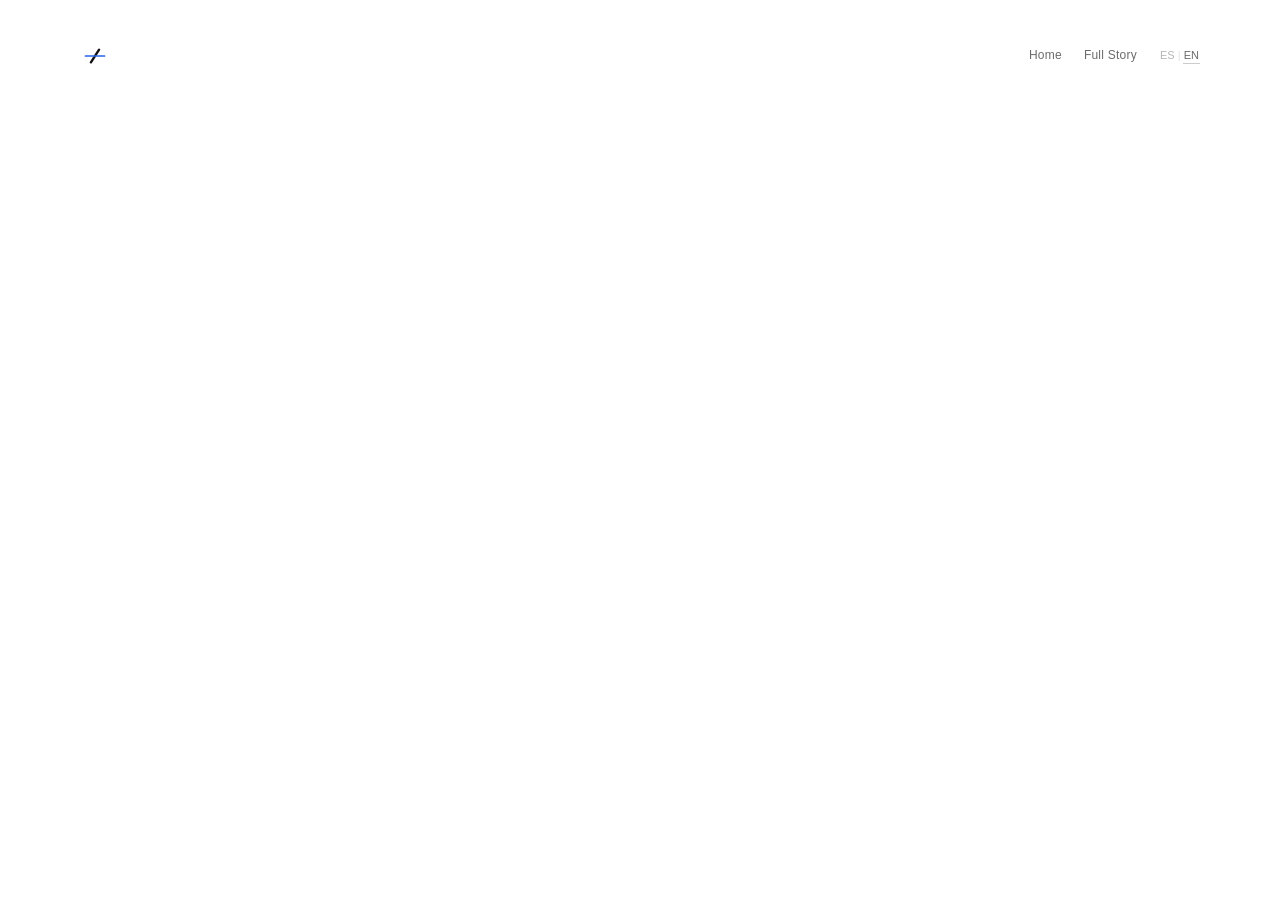
<file: index.html>
<!doctype html>
<html lang="en">
<head>
<meta charset="utf-8" />
<meta name="viewport" content="width=device-width, initial-scale=1" />
<title>Álvaro Martínez-Marco</title>
<meta name="description" content="Álvaro Martínez-Marco. Health, engineering and design." />
<meta name="theme-color" content="#ffffff" />
<meta property="og:type" content="website" />
<meta property="og:site_name" content="Álvaro Martínez-Marco" />
<meta property="og:title" content="Álvaro Martínez-Marco" />
<meta property="og:description" content="Wellbeing, technology and design belong closer together." />
<meta property="og:url" content="https://martinezmarco.com/" />
<meta property="og:image" content="https://martinezmarco.com/3-share-card-v3.jpg" />
<meta property="og:image:width" content="1200" />
<meta property="og:image:type" content="image/jpeg" />
<meta property="og:image:height" content="675" />
<meta property="og:image:alt" content="Álvaro Martínez-Marco. Wellbeing, technology and design belong closer together." />
<meta name="twitter:card" content="summary_large_image" />
<meta name="twitter:title" content="Álvaro Martínez-Marco" />
<meta name="twitter:description" content="Wellbeing, technology and design belong closer together." />
<meta name="twitter:image" content="https://martinezmarco.com/3-share-card-v3.jpg" />
<script>
document.addEventListener('error', function (e) {
  var t = e.target;
  if (t && t.tagName === 'IMG' && /\.jpg$/.test(t.src)) t.src = t.src.replace(/\.jpg$/, '.svg');
}, true);
</script>
<link rel="stylesheet" href="/main.css?v=20261128d" />
<style>
.wv2-top{padding-bottom:16px}
.wv2-mark{width:30px;height:18px}
.wv2-nav{gap:22px}
.wv2-navlink,.wv2-navcta{font-size:12px;letter-spacing:.02em;text-transform:none;color:#6b6b6b;border:0;border-bottom:1px solid transparent;border-radius:0;padding:4px 0;background:none}
.wv2-navlink:hover,.wv2-navcta:hover{color:#111;background:none}
.wv2-navlink.wv2-here,.wv2-navcta.wv2-here{color:#111;border-bottom-color:#2563eb}
.wv2-lang{font-size:11px;letter-spacing:.02em;color:#b5b5b5}
.wv2-langb{color:#b5b5b5}
.wv2-lang-on{color:#6b6b6b;border-bottom:1px solid #ccc}
.wv2-langsep{color:#e2e2e2}
/* Proposal: one voice at a time */
.wv2-root{padding-top:32px}
.wv2-top{border-bottom:0;padding-bottom:0}
.wv2-kicker{display:none}
.wv2-hero{padding:120px 0 72px;align-items:flex-end}
.wv2-h1{font-weight:600;letter-spacing:-.032em;line-height:1.02}
.wv2-portrait{width:96px;opacity:.92}
.wv2-letter{margin-top:0;max-width:560px}
.wv2-letter-open{font-size:21px;line-height:1.5;font-weight:400;letter-spacing:-.005em;color:#555;margin:0 0 56px}
.wv2-letter-open u,.wv2-letter u{text-decoration:none}
.wv2-letter-p{font-size:16.5px;line-height:1.75;color:#3a3a3a;margin:0 0 28px}
.wv2-letter em{color:inherit}
.wv2-letter p>u{text-decoration:none}
@media(max-width:700px){
.wv2-root{padding:18px 22px 56px}
.wv2-hero{flex-direction:column-reverse;align-items:flex-start;gap:56px;padding:88px 0 56px}
.wv2-portrait{order:0;width:84px}
.wv2-h1{font-size:clamp(36px,10vw,46px)}
.wv2-letter-open{font-size:19px;margin-bottom:44px}
}
/* Story + shared */
.wv2-section{margin-top:96px}
.wv2-label{font-size:20px!important;letter-spacing:-.01em!important;text-transform:none;font-weight:600;margin:0 0 8px!important;gap:0;color:#111!important;line-height:1.2!important}
.wv2-tick{display:none}
.wv2-sub{font-size:14px;color:#8a8a8a;margin:0 0 28px}
.wv2-rows,.wv2-works{border-top:1px solid #efefef}
.wv2-row{padding:24px 0;border-bottom:1px solid #efefef}
.wv2-rowtitle{font-size:16px;font-weight:500;letter-spacing:0}
.wv2-rowdetail{font-size:14.5px;line-height:1.65;color:#666}
.wv2-rowlinks a{color:#777;border-bottom:1px solid #ddd}
.wv2-rowlinks a:hover{color:#111;border-bottom-color:#111}
.wv2-h2{font-size:clamp(26px,4vw,32px);font-weight:600;margin:56px 0 0}
.wv2-hint{color:#8a8a8a;font-weight:400}
.wv2-ps{border-color:#efefef}
.wv2-ps-cta{border:0;border-bottom:1px solid #111;border-radius:0;padding:0 0 3px;color:#111;font-size:13px;letter-spacing:.04em;text-transform:none;font-weight:500}
.wv2-ps:hover .wv2-ps-cta{background:none;color:#2563eb;border-bottom-color:#2563eb}
.wv2-storylink-a{color:#111}
.wv2-beat{font-weight:600}
.wv2-links a{border-bottom:1px solid #111}
.wv2-label{color:#111!important;font-size:20px!important;letter-spacing:-.01em!important;line-height:1.2!important;margin-bottom:8px!important}.wv2-h2{font-size:clamp(26px,4vw,32px)!important;margin-top:48px!important}.wv2-hint{color:#8a8a8a!important;font-weight:400!important}
.wv2-h2{font-size:clamp(26px,4vw,32px)!important;margin-top:48px!important}.wv2-hint{color:#8a8a8a!important;font-weight:400!important}
.wv2-letter em.wv2-keep{color:#2563eb}
/* v2: scale contrast, asymmetric editorial column, void before the headline */
.wv2-h1{font-weight:500;letter-spacing:-.045em;line-height:.98;font-size:clamp(46px,13vw,60px);max-width:none}
.wv2-hero{padding:clamp(88px,20vh,180px) 0 clamp(56px,10vh,100px)}
.wv2-letter-open{font-size:23px;line-height:1.3;color:#111;letter-spacing:-.02em;margin:0 0 56px}
.wv2-letter p>img{aspect-ratio:4/3;object-fit:cover}
.wv2-photos{grid-template-columns:1fr}
.wv2-photos img{aspect-ratio:4/5;max-width:260px}
@media(min-width:900px){
.wv2-root{max-width:1120px;padding:36px 56px 112px}
.wv2-hero{padding:clamp(120px,19vh,200px) 0 clamp(96px,15vh,160px);align-items:flex-end}
.wv2-h1{font-size:clamp(72px,9vw,120px)}
.wv2-portrait{width:150px}
.wv2-letter{max-width:none}
.wv2-letter>p{max-width:520px;margin-left:33.333%}
.wv2-letter>p.wv2-letter-open{max-width:660px;font-size:clamp(28px,2.8vw,36px);margin-bottom:104px}
.wv2-letter>p:has(img){max-width:none;margin:88px 0}
.wv2-letter p>img{aspect-ratio:16/9}
.wv2-photos{margin-left:33.333%}
.wv2-photos img{max-width:360px}
.wv2-ps{margin-top:96px}
.wv2-contact{margin-left:33.333%}
}
.wv2-h1{text-wrap:balance}
@media(max-width:700px){.wv2-hero{flex-direction:column;gap:44px}.wv2-portrait{order:0;width:84px}}
/* v3: reading measure for map detail */
.wv2-detail-x{max-width:520px}
.wv2-detail-t,.wv2-detail-sub{max-width:520px}
/* v4: calmer desktop scale, tighter opening */
@media(min-width:900px){
.wv2-h1{font-size:clamp(60px,6.4vw,92px);max-width:900px;line-height:1}
.wv2-hero{padding:clamp(72px,12vh,128px) 0 clamp(56px,9vh,96px)}
.wv2-letter>p.wv2-letter-open{margin-bottom:88px;text-wrap:balance}
}
/* v8: option 1, text leads, small B&W portrait */
body{overflow-x:clip}
.wv2-portrait.wv2-hero-ph{opacity:1;object-fit:cover;object-position:50% 20%;filter:grayscale(1) contrast(1.03);display:block}
@media(min-width:900px){
.wv2-hero{display:flex;flex-direction:row;align-items:flex-end;justify-content:space-between;gap:80px;min-height:0;padding:clamp(96px,16vh,150px) 0 40px}
.wv2-portrait.wv2-hero-ph{position:relative;top:62px;width:250px;height:312px;max-width:none;flex:0 0 auto;margin:0}
.wv2-h1{position:static;font-size:clamp(52px,5.2vw,68px);max-width:640px;line-height:1.02;letter-spacing:-.04em}
.wv2-letter>p.wv2-letter-open{margin-left:0;max-width:520px;font-size:19px;line-height:1.35;margin-bottom:88px;text-wrap:balance}
}
@media(max-width:899px){
.wv2-hero{display:flex;flex-direction:column;align-items:flex-start;gap:28px;min-height:0;padding:28px 0 28px}
.wv2-portrait.wv2-hero-ph{position:static;order:-1;width:62%;max-width:260px;height:auto;aspect-ratio:4/5;margin:0}
.wv2-h1{font-size:clamp(34px,9.6vw,44px);line-height:1.02;letter-spacing:-.04em;max-width:none}
.wv2-letter>p.wv2-letter-open{font-size:17px}
}
/* Closing signature: small, quiet */
.wv2-sign{font-size:13px;font-style:normal;font-weight:400;letter-spacing:.08em;text-transform:uppercase;margin:64px 0 0;color:#111}

/* Home v3: pre-publication typography and quiet entry (letter link small, no kicker) */
.wv2-root .wv2-hero{display:flex;flex-direction:column;align-items:flex-start;gap:0;padding:96px 0 0}
.wv2-root .wv2-hero .wv2-h1{margin:0}
.wv2-root .wv2-hero .wv2-standfirst{margin:36px 0 0}
.wv2-root .wv2-fold{margin-top:22px}
.wv2-root .wv2-fold summary{padding:4px 0}
.wv2-root .wv2-fold-t{font-size:15px;font-weight:500;letter-spacing:0;color:#2563eb}
.wv2-root .wv2-hook{font-size:13px;line-height:1.5;color:#aaa;margin-top:6px;max-width:34ch}
.wv2-root .wv2-letter-in{margin-top:28px;max-width:560px}
.wv2-root .wv2-letter-in .wv2-letter-p{font-size:16.5px;line-height:1.75;color:#3a3a3a;margin:0 0 28px}
.wv2-root .wv2-letter-in em{font-style:normal;color:#2563eb}
.wv2-root .wv2-letter-in u,.wv2-root .wv2-letter-in p>u{text-decoration:underline;text-decoration-color:#2563eb;text-decoration-thickness:1px;text-underline-offset:4px}
.wv2-root .wv2-letter-in img{width:100%;height:auto;border-radius:2px;filter:grayscale(1) contrast(1.05);margin:10px 0 26px}
.wv2-root .wv2-letter-in .wv2-sign{font-size:12px;font-style:normal;letter-spacing:.22em;text-transform:uppercase;margin:34px 0 0}
.wv2-root .wv2-hero .wv2-portrait{order:2;width:84px;opacity:.92;margin:48px 0 8px}
.wv2-root .wv2-dest{margin-top:40px}
.wv2-root .wv2-homeclose{margin:72px 0 0;max-width:560px}
.wv2-root .wv2-homeclose .wv2-letter-p{margin-left:0;max-width:none}
.wv2-root .wv2-homeclose .wv2-sign{margin:34px 0 0}
@media(max-width:700px){.wv2-root .wv2-homeclose{margin-top:56px}}
.wv2-root .wv2-contact{margin-top:64px;padding:26px 0 0;border-top:1px solid #e6e6e6;margin-left:0}
.wv2-root .wv2-contact .wv2-label{font-size:12px!important;letter-spacing:.18em!important;text-transform:uppercase!important;font-weight:400!important;color:#888!important;margin:0 0 10px!important;line-height:1.4!important}
.wv2-root .wv2-contact .wv2-label::before,.wv2-root .wv2-contact .wv2-label::after{display:none}
.wv2-root .wv2-contact .wv2-links{font-size:15px}
.wv2-root .wv2-contact .wv2-links a{border-bottom:2px solid #2563eb}
.wv2-root .wv2-contact .wv2-langsep{color:#bbb}
@media(min-width:900px){
.wv2-root .wv2-hero{display:grid;grid-template-columns:1fr 200px;gap:40px;align-items:end;padding:120px 0 0}
.wv2-root .wv2-hero .wv2-portrait{width:96px;height:auto;align-self:end;margin:0;justify-self:end}
}
@media(max-width:700px){.wv2-root .wv2-hero .wv2-standfirst{font-size:16px;line-height:1.5;margin-top:28px}}
/* Home portrait: slightly larger, equal white space above and below */
.wv2-root .wv2-hero .wv2-portrait{width:200px;margin:56px 0 16px}
@media(min-width:900px){.wv2-root .wv2-hero{grid-template-columns:1fr 300px}.wv2-root .wv2-hero .wv2-portrait{width:300px;height:375px;top:0;margin:0 0 4px;object-fit:cover}}
/* Full Story: breathing room between the last accordion row and the closing paragraphs */
.wv2-root .wv2-acc + .wv2-storyclose{margin-top:88px}
@media(max-width:700px){.wv2-root .wv2-acc + .wv2-storyclose{margin-top:72px}}

/* Full Story v8: gallery-plate rhythm */
.wv2-root .wv2-b-x{padding:14px 0 64px}
.wv2-root .wv2-intro{font-size:15px;line-height:1.7;color:#8a8a8a;margin:0 0 56px;max-width:46ch}
.wv2-root .wv2-e{position:relative;margin:0 0 72px;padding-top:30px}
.wv2-root .wv2-e:last-child{margin-bottom:0}
.wv2-root .wv2-e::before{content:"";position:absolute;top:0;left:0;width:28px;height:1px;background:#2563eb}
.wv2-root .wv2-e-t{font-size:19px;line-height:1.3;font-weight:500;letter-spacing:-.015em;color:#111;margin:0 0 8px}
.wv2-root .wv2-e-s{font-size:11px;line-height:1.5;letter-spacing:.14em;text-transform:uppercase;color:#9a9a9a;margin:0 0 24px}
.wv2-root .wv2-e-img{display:block;width:200px;max-width:62%;height:auto;margin:0 0 28px;border-radius:2px;filter:grayscale(1) contrast(1.05)}
.wv2-root .wv2-e-img.wv2-e-img-w{width:380px;max-width:100%}@media(min-width:900px){.wv2-root .wv2-e-img.wv2-e-img-w{width:420px}}
.wv2-root .wv2-e-x{font-size:15px;line-height:1.85;color:#777;max-width:50ch;margin:0 0 16px}
.wv2-root .wv2-e-x .wv2-lead{display:block;font-size:16.5px;line-height:1.65;color:#111;margin:0 0 10px}
.wv2-root .wv2-e-x b{font-weight:400;color:#444}
.wv2-root .wv2-e .wv2-rowlinks{font-size:12.5px;margin-top:18px}
.wv2-root .wv2-e.wv2-e-link{margin:0 0 30px;padding-top:0}
.wv2-root .wv2-e.wv2-e-link::before{display:none}
.wv2-root .wv2-e.wv2-e-link .wv2-e-t{font-size:15px;margin:0 0 4px}
.wv2-root .wv2-e.wv2-e-link .wv2-rowlinks{margin-top:0}
.wv2-root .wv2-pause{margin:96px auto 0;width:220px;max-width:62%}
.wv2-root .wv2-pause img{display:block;width:100%;height:auto;border-radius:2px;filter:grayscale(1) contrast(1.05)}
.wv2-root .wv2-pause + .wv2-storyclose{margin-top:96px}
@media(min-width:900px){.wv2-root .wv2-e-img{width:220px}.wv2-root .wv2-pause{width:260px}.wv2-root .wv2-e-x{max-width:54ch}}
.wv2-root .wv2-e-x{color:#666}.wv2-root .wv2-e-x .wv2-hl{color:#111}
.wv2-root .wv2-edu{display:block;margin:0 0 24px}.wv2-root .wv2-edu span{display:block}.wv2-root .wv2-edu-a{font-size:15px;line-height:1.5;color:#111}.wv2-root .wv2-edu-b{font-size:12px;letter-spacing:.14em;text-transform:uppercase;color:#777;margin-top:6px}
/* Full Story: return-to-diagram arrow in its own reserved bottom strip (never over text) */
.wv2-up{position:fixed;left:0;right:0;bottom:0;height:52px;border:0;border-top:1px solid #efefef;background:#fff;display:flex;align-items:center;justify-content:flex-end;padding:0 8px 0 0;opacity:0;pointer-events:none;transition:opacity .25s;z-index:20;cursor:default}
.wv2-up.on{opacity:1;pointer-events:auto}
.wv2-up i{font-style:normal;width:48px;height:48px;display:flex;align-items:center;justify-content:center;color:#2563eb;font:300 20px/1 Helvetica Neue,Helvetica,Arial,sans-serif;cursor:pointer}
body.wv2-onstory{padding-bottom:52px}
@media(min-width:900px){.wv2-up{padding-right:72px}}
@media(min-width:721px) and (max-width:899px){.wv2-up{padding-right:max(8px,calc((100vw - 720px)/2 + 2px))}}
/* Home mobile: equal space above and below the portrait */
@media(max-width:899px){.wv2-root .wv2-hero .wv2-portrait{margin:56px 0 0}.wv2-root .wv2-homeclose{margin-top:58px}}
/* LesCoins: two-photo mosaic */
.wv2-root .wv2-mosv{display:flex;flex-direction:column;gap:10px;align-items:center;margin:0 auto 28px;max-width:420px}.wv2-root .wv2-mosv img{width:100%;height:auto;display:block;border-radius:2px;filter:grayscale(1) contrast(1.05)}.wv2-root .wv2-mosh{display:flex;flex-direction:row;gap:10px;align-items:stretch;margin:0 0 28px;max-width:860px}.wv2-root .wv2-mosh img{flex:1 1 0;min-width:0;width:50%;aspect-ratio:4/3;height:auto;object-fit:cover;border-radius:2px;filter:grayscale(1) contrast(1.05)}.wv2-root .wv2-mos{display:flex;gap:10px;align-items:stretch;margin:0 0 28px;max-width:420px}.wv2-root .wv2-mos img{flex:1 1 0;min-width:0;width:50%;aspect-ratio:4/5;height:auto;object-fit:cover;border-radius:2px;filter:grayscale(1) contrast(1.05)}
</style>
<script>
(function(){
var up=null;
function onStory(){return /^\/story/.test(location.pathname)}
function mk(){if(up)return;up=document.createElement('button');up.className='wv2-up';up.type='button';up.innerHTML='<i>&uarr;</i>';up.setAttribute('aria-label','Back to top');up.addEventListener('click',function(){window.scrollTo({top:0,behavior:'smooth'});});document.body.appendChild(up);}
function upd(){mk();var m=document.getElementById('wv2-map');var on=onStory()&&m&&m.getBoundingClientRect().bottom<0;up.classList.toggle('on',!!on);document.body.classList.toggle('wv2-onstory',onStory());}
document.addEventListener('toggle',function(e){var d=e.target;if(!d||!d.classList||!d.classList.contains('wv2-b')||!d.open)return;var all=document.querySelectorAll('details.wv2-b'),closed=false;for(var i=0;i<all.length;i++){if(all[i]!==d&&all[i].open){all[i].open=false;closed=true;}}if(closed)setTimeout(function(){d.scrollIntoView({behavior:'smooth',block:'start'});},80);},true);
window.addEventListener('scroll',upd,{passive:true});window.addEventListener('resize',upd);setInterval(upd,600);
})();
</script>
<script>
(function(){
function mark(){var p=location.pathname.replace(/\/+$/,'')||'/';var a=document.querySelectorAll('.wv2-navlink');for(var i=0;i<a.length;i++){var h=(a[i].getAttribute('href')||'/').replace(/\/+$/,'')||'/';var on=h==='/'?p==='/':(p===h||p.indexOf(h+'/')===0);if(a[i].classList.contains('wv2-here')!==on)a[i].classList.toggle('wv2-here',on);}}
function keep(){var e=document.querySelectorAll('.wv2-letter em');for(var i=0;i<e.length;i++){var k=i===e.length-1;if(e[i].classList.contains('wv2-keep')!==k)e[i].classList.toggle('wv2-keep',k);}}
function hero(){var p=document.querySelector('.wv2-portrait');if(!p)return;var G='/gaze-portrait.svg';if(p.getAttribute('data-ph')!==G){p.setAttribute('data-ph',G);p.src=G;p.removeAttribute('srcset');}if(!p.classList.contains('wv2-hero-ph'))p.classList.add('wv2-hero-ph');}
function start(){mark();keep();hero();new MutationObserver(function(){mark();keep();hero();}).observe(document.getElementById('root'),{childList:true,subtree:true});window.addEventListener('popstate',mark);}
if(document.readyState==='loading')document.addEventListener('DOMContentLoaded',start);else start();
})();
</script>
<style>@media(min-width:900px){.wv2-root .wv2-hero{align-items:start}.wv2-root .wv2-hero .wv2-portrait{align-self:start}.wv2-letter-m{display:none}}@media(max-width:899px){.wv2-letter-in{display:none}.wv2-root .wv2-letter-m{margin-top:40px}}</style><style>@media(min-width:900px){.wv2-letter-in p,.wv2-letter-m p,.wv2-homeclose p{max-width:520px!important}}</style><style>@keyframes wv2rev{from{opacity:0;transform:translateY(14px)}to{opacity:1;transform:none}}.wv2-reveal{animation:wv2rev .6s ease-out both}@media(prefers-reduced-motion:reduce){.wv2-reveal{animation:none}}</style></head>
<body><div id="root"></div><script type="module" src="/main.js?v=20261128f"></script></body>
</html>
</file>
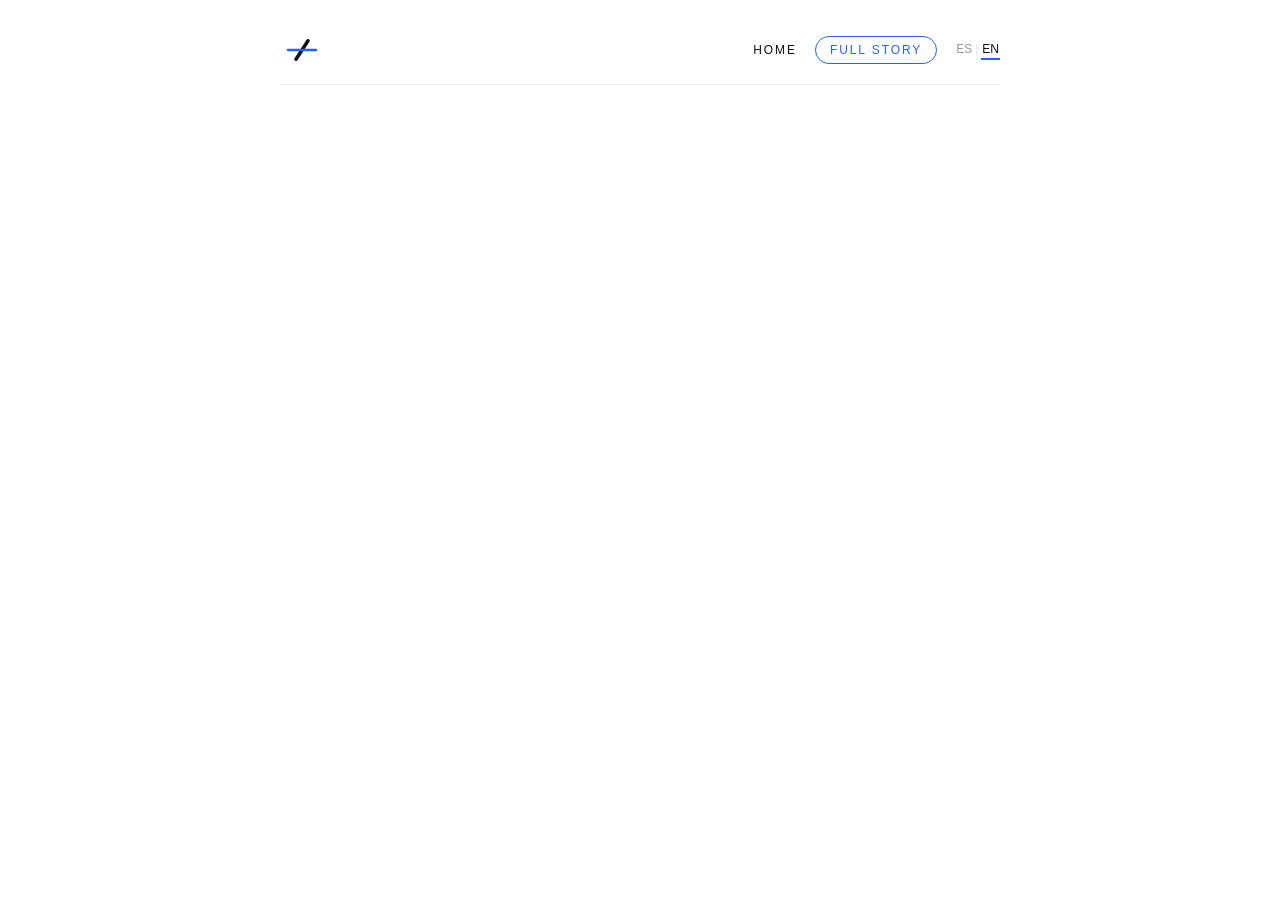
<file: 21-404.html>
<!doctype html>
<html lang="en">
<head>
<meta charset="utf-8" />
<meta name="viewport" content="width=device-width, initial-scale=1" />
<title>Álvaro Martínez-Marco</title>
<meta name="description" content="Álvaro Martínez-Marco. Health, engineering and design." />
<meta name="theme-color" content="#ffffff" />
<meta property="og:type" content="website" />
<meta property="og:site_name" content="Álvaro Martínez-Marco" />
<meta property="og:title" content="Álvaro Martínez-Marco" />
<meta property="og:description" content="Wellbeing, technology and design belong closer together." />
<meta property="og:url" content="https://martinezmarco.com/" />
<meta property="og:image" content="https://martinezmarco.com/og-image.png" />
<meta property="og:image:width" content="1200" />
<meta property="og:image:height" content="630" />
<meta property="og:image:alt" content="Álvaro Martínez-Marco. Wellbeing, technology and design belong closer together." />
<meta name="twitter:card" content="summary_large_image" />
<meta name="twitter:title" content="Álvaro Martínez-Marco" />
<meta name="twitter:description" content="Wellbeing, technology and design belong closer together." />
<meta name="twitter:image" content="https://martinezmarco.com/og-image.png" />
<link rel="stylesheet" href="/main.css" />
</head>
<body><div id="root"></div><script type="module" src="/main.js"></script></body>
</html>
</file>
<file: main.css>
.wv2-root{font-family:Helvetica Neue,Helvetica,Arial,sans-serif;color:#111;background:#fff;max-width:720px;margin:0 auto;padding:28px 22px 64px;-webkit-font-smoothing:antialiased}.wv2-top{display:flex;align-items:center;justify-content:space-between;padding-bottom:20px;border-bottom:1px solid #eee}.wv2-brand{display:inline-flex}.wv2-mark{width:44px;height:26px}.wv2-nav{display:flex;align-items:center;gap:18px}.wv2-navlink{font-size:12px;letter-spacing:.16em;text-transform:uppercase;color:#111;text-decoration:none}.wv2-navlink:hover{color:#2563eb}.wv2-navcta{color:#2563eb;border:1.5px solid #2563eb;border-radius:999px;padding:6px 14px}.wv2-navcta:hover{background:#2563eb;color:#fff}.wv2-lang{font-size:12px;letter-spacing:.08em;color:#999}.wv2-langb{background:none;border:0;padding:2px 1px;font:inherit;color:#999;cursor:pointer}.wv2-lang-on{color:#111;border-bottom:2px solid #2563eb}.wv2-langsep{color:#ddd;padding:0 2px}.wv2-hero{display:flex;align-items:flex-end;justify-content:space-between;gap:24px;padding:72px 0 40px}.wv2-hero-text{flex:1 1 auto;min-width:0}.wv2-kicker{font-size:12px;letter-spacing:.18em;text-transform:uppercase;color:#888;margin:0 0 18px}.wv2-kicker-dot{color:#2563eb}.wv2-h1{font-size:clamp(40px,7.4vw,68px);line-height:1.03;letter-spacing:-.025em;font-weight:700;margin:0;max-width:12ch}.wv2-portrait{width:108px;height:auto;flex:0 0 auto;filter:grayscale(1) contrast(1.05);border-radius:2px}.wv2-lead{font-size:18px;line-height:1.55;margin:0 0 14px;color:#222}.wv2-letter{max-width:600px;margin-top:48px}.wv2-letter-open{font-size:23px;line-height:1.45;font-weight:700;letter-spacing:-.01em;margin:0 0 26px;color:#111}.wv2-letter-p{font-size:17px;line-height:1.66;margin:0 0 22px;color:#2b2b2b}.wv2-sign{font-size:26px;font-weight:400;font-style:italic;letter-spacing:-.01em;margin:34px 0 0;color:#111}.wv2-section{margin-top:64px}.wv2-label{display:flex;align-items:center;gap:10px;font-size:13px;letter-spacing:.14em;text-transform:uppercase;font-weight:700;margin:0 0 6px}.wv2-tick{width:26px;height:3px;background:#2563eb;display:inline-block}.wv2-sub{font-size:14px;color:#888;margin:0 0 20px}.wv2-rowtitle{font-size:17px;font-weight:700;margin:0 0 4px;letter-spacing:-.01em}.wv2-rowdetail{font-size:15px;line-height:1.5;color:#444;margin:0}.wv2-works{border-top:1px solid #e6e6e6}.wv2-work{display:flex;align-items:baseline;justify-content:space-between;gap:18px;padding:22px 0;border-bottom:1px solid #e6e6e6}.wv2-work-main{max-width:560px}.wv2-work-t{font-size:22px;font-weight:700;letter-spacing:.01em;margin:0 0 5px}.wv2-work-d{font-size:15px;line-height:1.5;color:#444;margin:0}.wv2-work-y{font-size:13px;color:#999;letter-spacing:.08em;flex-shrink:0}.wv2-photos{display:grid;grid-template-columns:1fr 1fr 1fr;gap:10px;margin-top:64px}.wv2-photos img{width:100%;height:100%;object-fit:cover;aspect-ratio:4 / 5;filter:grayscale(1) contrast(1.05);border-radius:2px;display:block}.wv2-ps{display:flex;align-items:center;justify-content:space-between;gap:20px;margin-top:64px;padding:24px 0;border-top:1px solid #e6e6e6;border-bottom:1px solid #e6e6e6;text-decoration:none;color:#111}.wv2-ps span:first-child{font-size:16px;line-height:1.5;color:#444}.wv2-ps:hover span:first-child{color:#2563eb}.wv2-storylink-a{font-size:24px;color:#2563eb;flex-shrink:0}.wv2-ps-cta{font-size:14px;font-weight:700;letter-spacing:.08em;text-transform:uppercase;color:#2563eb;border:1.5px solid #2563eb;border-radius:999px;padding:10px 18px;white-space:nowrap;flex-shrink:0}.wv2-ps:hover .wv2-ps-cta{background:#2563eb;color:#fff}.wv2-hint{color:#2563eb;font-weight:600}.wv2-node:hover text{text-decoration:underline;text-underline-offset:3px}.wv2-letter em{font-style:normal;color:#2563eb}.wv2-letter u{text-decoration:underline;text-decoration-color:#2563eb;text-decoration-thickness:1px;text-underline-offset:4px}.wv2-contact{padding-bottom:8px}.wv2-beat{font-size:24px;font-weight:700;letter-spacing:-.015em;margin:22px 0 10px}.wv2-links{font-size:15px;margin:0}.wv2-links a{color:#111;text-decoration:none;border-bottom:2px solid #2563eb}.wv2-links a:hover{color:#2563eb}.wv2-back{margin:22px 0 0}.wv2-h2{font-size:clamp(30px,5vw,44px);letter-spacing:-.02em;line-height:1.05;margin:14px 0 0}.wv2-path{display:grid;grid-template-columns:minmax(0,340px) 1fr;gap:32px;align-items:start;margin-top:10px}.wv2-map-svg{width:100%;max-width:340px;height:auto;display:block}.wv2-stage{font-size:10px;fill:#777;letter-spacing:.05em;font-family:inherit}.wv2-stage-sub{font-size:9px;fill:#a0a0a0;letter-spacing:.06em}.wv2-node{cursor:pointer;outline:none}.wv2-node-t{font-size:12.5px;fill:#111;font-family:inherit}.wv2-node:hover .wv2-node-t,.wv2-node:focus .wv2-node-t{fill:#2563eb}.wv2-detail-t{font-size:19px;font-weight:700;letter-spacing:-.01em;margin:4px 0}.wv2-detail-sub{font-size:13px;color:#2563eb;margin:0 0 12px}.wv2-detail-x{font-size:15px;line-height:1.55;color:#333;margin:0}.wv2-rows{border-top:1px solid #e6e6e6}.wv2-row{display:flex;gap:14px;padding:18px 0;border-bottom:1px solid #e6e6e6}.wv2-thumb{width:56px;height:56px;object-fit:cover;border-radius:2px;filter:grayscale(1) contrast(1.05);flex:0 0 auto}.wv2-rowlinks{margin:8px 0 0;font-size:13px;display:flex;flex-wrap:wrap;gap:4px 14px}.wv2-rowlinks a{color:#2563eb;text-decoration:none;border-bottom:1px solid #c9dbff}.wv2-rowlinks a:hover{border-bottom-color:#2563eb}.wv2-dir{margin:0 0 14px;font-size:16px}@media(max-width:700px){.wv2-root{padding:20px 18px 56px}.wv2-hero{flex-direction:column;align-items:flex-start;gap:28px;padding:48px 0 32px}.wv2-portrait{width:92px;order:-1}.wv2-h1{font-size:clamp(38px,10.5vw,52px)}.wv2-lead{font-size:17px}.wv2-path{grid-template-columns:1fr;gap:18px}.wv2-map-svg{margin:0 auto}.wv2-photos{grid-template-columns:1fr 1fr 1fr;gap:8px}}

/* Full Story: stronger section and entry hierarchy, original civic portraits. */
.wv2-section:has(> .wv2-rows) > .wv2-label{font-size:25px;line-height:1.15;letter-spacing:.035em;color:#2563eb;margin-bottom:10px}
.wv2-section:has(> .wv2-rows) > .wv2-sub{font-size:13px;line-height:1.5;color:#777;margin-bottom:24px;max-width:54ch}
.wv2-row{padding:24px 0;gap:18px}
.wv2-row > div{min-width:0}
.wv2-rowtitle{font-size:22px;line-height:1.22;letter-spacing:-.02em;margin-bottom:9px}
.wv2-rowdetail{font-size:14px;line-height:1.6;color:#666;max-width:62ch}
.wv2-rowlinks{font-size:12px;line-height:1.5;margin-top:12px}
/* Sixth story section is Circles, as in the approved page order.
   These decorative portraits are the exact originals from the previous site. */
.wv2-section:nth-of-type(6):has(> .wv2-rows) .wv2-row::before{content:"";display:block;width:88px;height:113px;flex:0 0 88px;background-size:cover;background-position:center;filter:grayscale(1) contrast(1.05);border-radius:2px}
.wv2-section:nth-of-type(6):has(> .wv2-rows) .wv2-row:nth-child(1)::before{background-image:url("[data-uri]")}.wv2-section:nth-of-type(6):has(> .wv2-rows) .wv2-row:nth-child(2)::before{background-image:url("[data-uri]")}
@media(max-width:700px){.wv2-section:has(> .wv2-rows) > .wv2-label{font-size:24px}.wv2-rowtitle{font-size:21px}.wv2-row{gap:14px}.wv2-section:nth-of-type(6):has(> .wv2-rows) .wv2-row::before{width:76px;height:98px;flex-basis:76px}}

/* Full Story: more air before title, calmer heading scale, closing manifesto */
.wv2-h2{font-size:clamp(24px,4vw,32px);margin:64px 0 0}
.wv2-section:has(> .wv2-rows) > .wv2-label{font-size:18px;line-height:1.2}
.wv2-storyclose{margin-top:72px}/* Batch 23 Nov: smaller entry titles + signature, minimalist title icons. */.wv2-rowtitle{display:flex;align-items:flex-start;gap:10px;font-size:20px}.wv2-rowtitle::before{content:"";flex:0 0 auto;width:19px;height:19px;margin-top:2px;background:center/contain no-repeat}.wv2-sign{font-size:20px}@media(max-width:700px){.wv2-rowtitle{font-size:19px}.wv2-rowtitle::before{width:17px;height:17px}}.wv2-section:nth-of-type(2):has(> .wv2-rows) .wv2-row:nth-child(1) .wv2-rowtitle::before{background-image:url("data:image/svg+xml,%3Csvg xmlns='http://www.w3.org/2000/svg' viewBox='0 0 24 24' fill='none' stroke='%23111' stroke-width='1.8' stroke-linecap='round' stroke-linejoin='round'%3E%3Cpath d='M2 12h4l2.5-7 4 14 2.5-7h7'/%3E%3C/svg%3E")}.wv2-section:nth-of-type(2):has(> .wv2-rows) .wv2-row:nth-child(2) .wv2-rowtitle::before{background-image:url("data:image/svg+xml,%3Csvg xmlns='http://www.w3.org/2000/svg' viewBox='0 0 24 24' fill='none' stroke='%23111' stroke-width='1.8' stroke-linecap='round' stroke-linejoin='round'%3E%3Cpath d='M12 3l9 5-9 5-9-5 9-5z'/%3E%3Cpath d='M3 13l9 5 9-5'/%3E%3C/svg%3E")}.wv2-section:nth-of-type(2):has(> .wv2-rows) .wv2-row:nth-child(3) .wv2-rowtitle::before{background-image:url("data:image/svg+xml,%3Csvg xmlns='http://www.w3.org/2000/svg' viewBox='0 0 24 24' fill='none' stroke='%23111' stroke-width='1.8' stroke-linecap='round' stroke-linejoin='round'%3E%3Ccircle cx='8.5' cy='8' r='3'/%3E%3Cpath d='M3 20c0-3.2 2.5-5 5.5-5s5.5 1.8 5.5 5'/%3E%3Cpath d='M15.5 5.4a3 3 0 010 5.2'/%3E%3Cpath d='M16.5 15.3c2.7.3 4.5 2 4.5 4.7'/%3E%3C/svg%3E")}.wv2-section:nth-of-type(3):has(> .wv2-rows) .wv2-row:nth-child(1) .wv2-rowtitle::before{background-image:url("data:image/svg+xml,%3Csvg xmlns='http://www.w3.org/2000/svg' viewBox='0 0 24 24' fill='none' stroke='%23111' stroke-width='1.8' stroke-linecap='round' stroke-linejoin='round'%3E%3Cpath d='M5 7h14v5c0 3.9-3.1 7-7 7s-7-3.1-7-7V7z'/%3E%3Cpath d='M5 10H3m18 0h-2M8.5 12h7'/%3E%3C/svg%3E")}.wv2-section:nth-of-type(3):has(> .wv2-rows) .wv2-row:nth-child(2) .wv2-rowtitle::before{background-image:url("data:image/svg+xml,%3Csvg xmlns='http://www.w3.org/2000/svg' viewBox='0 0 24 24' fill='none' stroke='%23111' stroke-width='1.8' stroke-linecap='round' stroke-linejoin='round'%3E%3Cpath d='M9 4L4 7l2 4 2-1v10h8V10l2 1 2-4-5-3a3 3 0 01-6 0z'/%3E%3C/svg%3E")}.wv2-section:nth-of-type(3):has(> .wv2-rows) .wv2-row:nth-child(3) .wv2-rowtitle::before{background-image:url("data:image/svg+xml,%3Csvg xmlns='http://www.w3.org/2000/svg' viewBox='0 0 24 24' fill='none' stroke='%23111' stroke-width='1.8' stroke-linecap='round' stroke-linejoin='round'%3E%3Cpath d='M12 3a6 6 0 00-6 6c0 2.2 1.2 3.6 2.2 4.8.7.9 1 1.6 1 2.7h5.6c0-1.1.3-1.8 1-2.7 1-1.2 2.2-2.6 2.2-4.8a6 6 0 00-6-6z'/%3E%3Cpath d='M10 20.5h4'/%3E%3C/svg%3E")}.wv2-section:nth-of-type(4):has(> .wv2-rows) .wv2-row:nth-child(1) .wv2-rowtitle::before{background-image:url("data:image/svg+xml,%3Csvg xmlns='http://www.w3.org/2000/svg' viewBox='0 0 24 24' fill='none' stroke='%23111' stroke-width='1.8' stroke-linecap='round' stroke-linejoin='round'%3E%3Ccircle cx='12' cy='12' r='9'/%3E%3Ccircle cx='9' cy='10' r='1.4'/%3E%3Ccircle cx='14.5' cy='9' r='1.4'/%3E%3Ccircle cx='11' cy='14.5' r='1.4'/%3E%3Ccircle cx='15' cy='14' r='1.4'/%3E%3C/svg%3E")}.wv2-section:nth-of-type(4):has(> .wv2-rows) .wv2-row:nth-child(2) .wv2-rowtitle::before{background-image:url("data:image/svg+xml,%3Csvg xmlns='http://www.w3.org/2000/svg' viewBox='0 0 24 24' fill='none' stroke='%23111' stroke-width='1.8' stroke-linecap='round' stroke-linejoin='round'%3E%3Cpath d='M21 12a9 9 0 11-2.6-6.4'/%3E%3Cpath d='M21 3v6h-6'/%3E%3C/svg%3E")}.wv2-section:nth-of-type(5):has(> .wv2-rows) .wv2-row:nth-child(1) .wv2-rowtitle::before{background-image:url("data:image/svg+xml,%3Csvg xmlns='http://www.w3.org/2000/svg' viewBox='0 0 24 24' fill='none' stroke='%23111' stroke-width='1.8' stroke-linecap='round' stroke-linejoin='round'%3E%3Crect x='7' y='7' width='10' height='10' rx='1'/%3E%3Cpath d='M10 2v3M14 2v3M10 19v3M14 19v3M2 10h3M2 14h3M19 10h3M19 14h3'/%3E%3C/svg%3E")}.wv2-section:nth-of-type(5):has(> .wv2-rows) .wv2-row:nth-child(2) .wv2-rowtitle::before{background-image:url("data:image/svg+xml,%3Csvg xmlns='http://www.w3.org/2000/svg' viewBox='0 0 24 24' fill='none' stroke='%23111' stroke-width='1.8' stroke-linecap='round' stroke-linejoin='round'%3E%3Ccircle cx='12' cy='12' r='9'/%3E%3Cpath d='M12 8l3.8 2.8-1.45 4.4h-4.7L8.2 10.8z'/%3E%3C/svg%3E")}.wv2-section:nth-of-type(5):has(> .wv2-rows) .wv2-row:nth-child(3) .wv2-rowtitle::before{background-image:url("data:image/svg+xml,%3Csvg xmlns='http://www.w3.org/2000/svg' viewBox='0 0 24 24' fill='none' stroke='%23111' stroke-width='1.8' stroke-linecap='round' stroke-linejoin='round'%3E%3Ccircle cx='12' cy='12' r='4.5'/%3E%3Cpath d='M12 3v3M12 18v3M3 12h3M18 12h3M5.6 5.6l2.1 2.1M16.3 16.3l2.1 2.1M18.4 5.6l-2.1 2.1M7.7 16.3l-2.1 2.1'/%3E%3C/svg%3E")}.wv2-section:nth-of-type(5):has(> .wv2-rows) .wv2-row:nth-child(4) .wv2-rowtitle::before{background-image:url("data:image/svg+xml,%3Csvg xmlns='http://www.w3.org/2000/svg' viewBox='0 0 24 24' fill='none' stroke='%23111' stroke-width='1.8' stroke-linecap='round' stroke-linejoin='round'%3E%3Cpath d='M4 11l8-7 8 7'/%3E%3Cpath d='M6 9.5V20h12V9.5'/%3E%3Cpath d='M10 20v-5h4v5'/%3E%3C/svg%3E")}.wv2-section:nth-of-type(5):has(> .wv2-rows) .wv2-row:nth-child(5) .wv2-rowtitle::before{background-image:url("data:image/svg+xml,%3Csvg xmlns='http://www.w3.org/2000/svg' viewBox='0 0 24 24' fill='none' stroke='%23111' stroke-width='1.8' stroke-linecap='round' stroke-linejoin='round'%3E%3Cpath d='M10 3h4'/%3E%3Cpath d='M10.5 3v5l-4.7 8.5A2.8 2.8 0 008.2 21h7.6a2.8 2.8 0 002.4-4.5L13.5 8V3'/%3E%3Cpath d='M8 15h8'/%3E%3C/svg%3E")}.wv2-section:nth-of-type(5):has(> .wv2-rows) .wv2-row:nth-child(6) .wv2-rowtitle::before{background-image:url("data:image/svg+xml,%3Csvg xmlns='http://www.w3.org/2000/svg' viewBox='0 0 24 24' fill='none' stroke='%23111' stroke-width='1.8' stroke-linecap='round' stroke-linejoin='round'%3E%3Ccircle cx='12' cy='12' r='9'/%3E%3Cpath d='M3 12h18'/%3E%3Cpath d='M12 3c2.7 2.5 4 5.6 4 9s-1.3 6.5-4 9c-2.7-2.5-4-5.6-4-9s1.3-6.5 4-9z'/%3E%3C/svg%3E")}.wv2-section:nth-of-type(6):has(> .wv2-rows) .wv2-row:nth-child(1) .wv2-rowtitle::before{background-image:url("data:image/svg+xml,%3Csvg xmlns='http://www.w3.org/2000/svg' viewBox='0 0 24 24' fill='none' stroke='%23111' stroke-width='1.8' stroke-linecap='round' stroke-linejoin='round'%3E%3Ccircle cx='9' cy='12' r='5.5'/%3E%3Ccircle cx='15' cy='12' r='5.5'/%3E%3C/svg%3E")}.wv2-section:nth-of-type(6):has(> .wv2-rows) .wv2-row:nth-child(2) .wv2-rowtitle::before{background-image:url("data:image/svg+xml,%3Csvg xmlns='http://www.w3.org/2000/svg' viewBox='0 0 24 24' fill='none' stroke='%23111' stroke-width='1.8' stroke-linecap='round' stroke-linejoin='round'%3E%3Cpath d='M3 9l9-6 9 6'/%3E%3Cpath d='M5 9v8M9.5 9v8M14.5 9v8M19 9v8'/%3E%3Cpath d='M3 20h18'/%3E%3C/svg%3E")}.wv2-section:nth-of-type(7):has(> .wv2-rows) .wv2-row:nth-child(1) .wv2-rowtitle::before{background-image:url("data:image/svg+xml,%3Csvg xmlns='http://www.w3.org/2000/svg' viewBox='0 0 24 24' fill='none' stroke='%23111' stroke-width='1.8' stroke-linecap='round' stroke-linejoin='round'%3E%3Crect x='4' y='4' width='16' height='16' rx='2'/%3E%3Cpath d='M8 9h8M8 12.5h8M8 16h5'/%3E%3C/svg%3E")}.wv2-section:nth-of-type(7):has(> .wv2-rows) .wv2-row:nth-child(2) .wv2-rowtitle::before{background-image:url("data:image/svg+xml,%3Csvg xmlns='http://www.w3.org/2000/svg' viewBox='0 0 24 24' fill='none' stroke='%23111' stroke-width='1.8' stroke-linecap='round' stroke-linejoin='round'%3E%3Crect x='4' y='4' width='16' height='16' rx='2'/%3E%3Cpath d='M8 9h8M8 12.5h8M8 16h5'/%3E%3C/svg%3E")}.wv2-section:nth-of-type(8):has(> .wv2-rows) .wv2-row:nth-child(1) .wv2-rowtitle::before{background-image:url("data:image/svg+xml,%3Csvg xmlns='http://www.w3.org/2000/svg' viewBox='0 0 24 24' fill='none' stroke='%23111' stroke-width='1.8' stroke-linecap='round' stroke-linejoin='round'%3E%3Crect x='4' y='4' width='16' height='16' rx='2'/%3E%3Cpath d='M8 9h8M8 12.5h8M8 16h5'/%3E%3C/svg%3E")}.wv2-section:nth-of-type(8):has(> .wv2-rows) .wv2-row:nth-child(2) .wv2-rowtitle::before{background-image:url("data:image/svg+xml,%3Csvg xmlns='http://www.w3.org/2000/svg' viewBox='0 0 24 24' fill='none' stroke='%23111' stroke-width='1.8' stroke-linecap='round' stroke-linejoin='round'%3E%3Cpath d='M12 6c-2-1.5-5-1.5-8-.5V19c3-1 6-1 8 .5 2-1.5 5-1.5 8-.5V5.5c-3-1-6-1-8 .5z'/%3E%3Cpath d='M12 6v13.5'/%3E%3C/svg%3E")}.wv2-section:nth-of-type(8):has(> .wv2-rows) .wv2-row:nth-child(3) .wv2-rowtitle::before{background-image:url("data:image/svg+xml,%3Csvg xmlns='http://www.w3.org/2000/svg' viewBox='0 0 24 24' fill='none' stroke='%23111' stroke-width='1.8' stroke-linecap='round' stroke-linejoin='round'%3E%3Crect x='4' y='4' width='16' height='16' rx='2'/%3E%3Cpath d='M8 9h8M8 12.5h8M8 16h5'/%3E%3C/svg%3E")}.wv2-section:nth-of-type(8):has(> .wv2-rows) .wv2-row:nth-child(4) .wv2-rowtitle::before{background-image:url("data:image/svg+xml,%3Csvg xmlns='http://www.w3.org/2000/svg' viewBox='0 0 24 24' fill='none' stroke='%23111' stroke-width='1.8' stroke-linecap='round' stroke-linejoin='round'%3E%3Crect x='4' y='4' width='16' height='16' rx='2'/%3E%3Cpath d='M8 9h8M8 12.5h8M8 16h5'/%3E%3C/svg%3E")}
@media(max-width:700px){.wv2-h2{margin-top:56px}.wv2-section:has(> .wv2-rows) > .wv2-label{font-size:16px}}/* Batch 23 Nov PM: single Home photo, centered near natural size. */.wv2-photos:has(> img:only-child){grid-template-columns:minmax(0,240px);justify-content:center}@media(max-width:700px){.wv2-photos:has(> img:only-child){grid-template-columns:minmax(0,220px)}}

/* Full Story: taxonomy accordion (25 Nov 2026) */
.wv2-hint2{color:#888;font-weight:400}
.wv2-mapsec{margin-top:8px}
.wv2-acc{margin-top:48px}
details.wv2-b{border-top:1px solid #efefef}
details.wv2-b:last-of-type{border-bottom:1px solid #efefef}
details.wv2-b>summary{list-style:none;cursor:pointer;display:flex;align-items:baseline;justify-content:space-between;gap:12px;padding:22px 0}
details.wv2-b>summary::-webkit-details-marker{display:none}
.wv2-b-t{font-size:19px;font-weight:500;letter-spacing:-.01em;color:#111}
.wv2-b-p{font-size:17px;font-weight:300;color:#b5b5b5;transition:transform .15s}
details.wv2-b[open] .wv2-b-p{transform:rotate(45deg);color:#2563eb}
.wv2-b-x{padding:2px 0 26px}
.wv2-intro{font-size:14px;line-height:1.6;color:#555;margin:0 0 16px}
.wv2-e{margin-bottom:14px}
.wv2-e-t{font-size:14px;font-weight:500;color:#111;margin:0}
.wv2-e-s{font-size:12.5px;color:#8a8a8a;margin:1px 0 3px}
.wv2-e-x{font-size:14px;line-height:1.6;color:#555;margin:0 0 10px}
.wv2-e-x b{font-weight:500;color:#111}

.wv2-hero{align-items:flex-end}
.wv2-standfirst{font-size:20px;margin:28px 0 0;max-width:24ch}
.wv2-fold{margin-top:14px}
.wv2-fold summary{list-style:none;cursor:pointer}
.wv2-fold summary::-webkit-details-marker{display:none}
.wv2-fold-t{display:inline;font-size:20px;font-weight:700;letter-spacing:-.01em;color:#2563eb}
.wv2-fold-p::before{content:"+"}
.wv2-fold[open] .wv2-fold-p::before{content:"\2212"}
.wv2-hook{display:block;font-size:15px;line-height:1.5;color:#777;margin-top:8px;max-width:30ch}
.wv2-letter-in{margin-top:28px}
.wv2-dest{margin-top:36px;border-bottom:1px solid #e6e6e6;max-width:640px}
.wv2-dest-a{display:flex;align-items:baseline;justify-content:space-between;gap:16px;padding:16px 0;border-top:1px solid #e6e6e6;text-decoration:none;color:#111}
.wv2-dest-t{display:block;font-size:17px;font-weight:500}
.wv2-dest-d{display:block;font-size:13px;color:#999;margin-top:3px}
.wv2-dest-ar{font-size:15px;color:#2563eb;white-space:nowrap}
@media(max-width:700px){.wv2-portrait{order:0;margin-top:36px}.wv2-hero{padding:48px 0 0}}
@media(min-width:900px){.wv2-portrait{width:200px}}
.wv2-hero-text .wv2-standfirst{margin:30px 0 0}

.wv2-root .wv2-e-tag{margin:0 0 8px;font-size:10.5px;letter-spacing:.14em;text-transform:uppercase;color:#2563EB}
</file>
